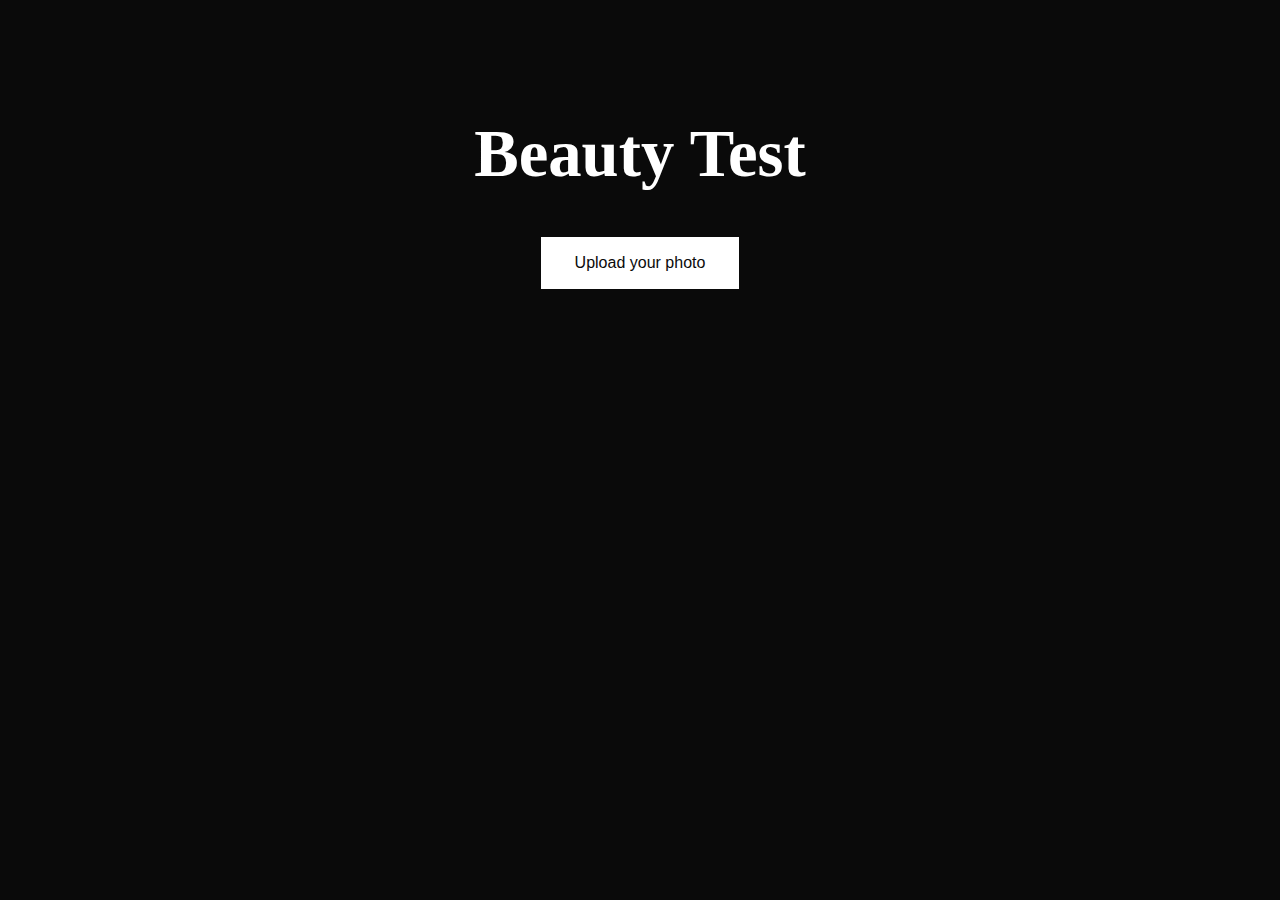
<file: index.html>
<head>
  <!-- Global site tag (gtag.js) - Google Analytics -->
<script async src="https://www.googletagmanager.com/gtag/js?id=UA-107055375-3"></script>
<script>
  window.dataLayer = window.dataLayer || [];
  function gtag(){dataLayer.push(arguments);}
  gtag('js', new Date());

  gtag('config', 'UA-107055375-3');
</script>
<title>Beauty Test</title>
  <link rel="stylesheet" href="main.css">
  <script src="main.js"></script>
</head>
<body>
  <input onchange="redirect()" type="file" id="fileInput" accept="image/*">

  <div class="content">
    <h1 class="header">Beauty Test</h1>
    <button onclick="upload()">Upload your photo</button>
  </div>
</body>
</file>
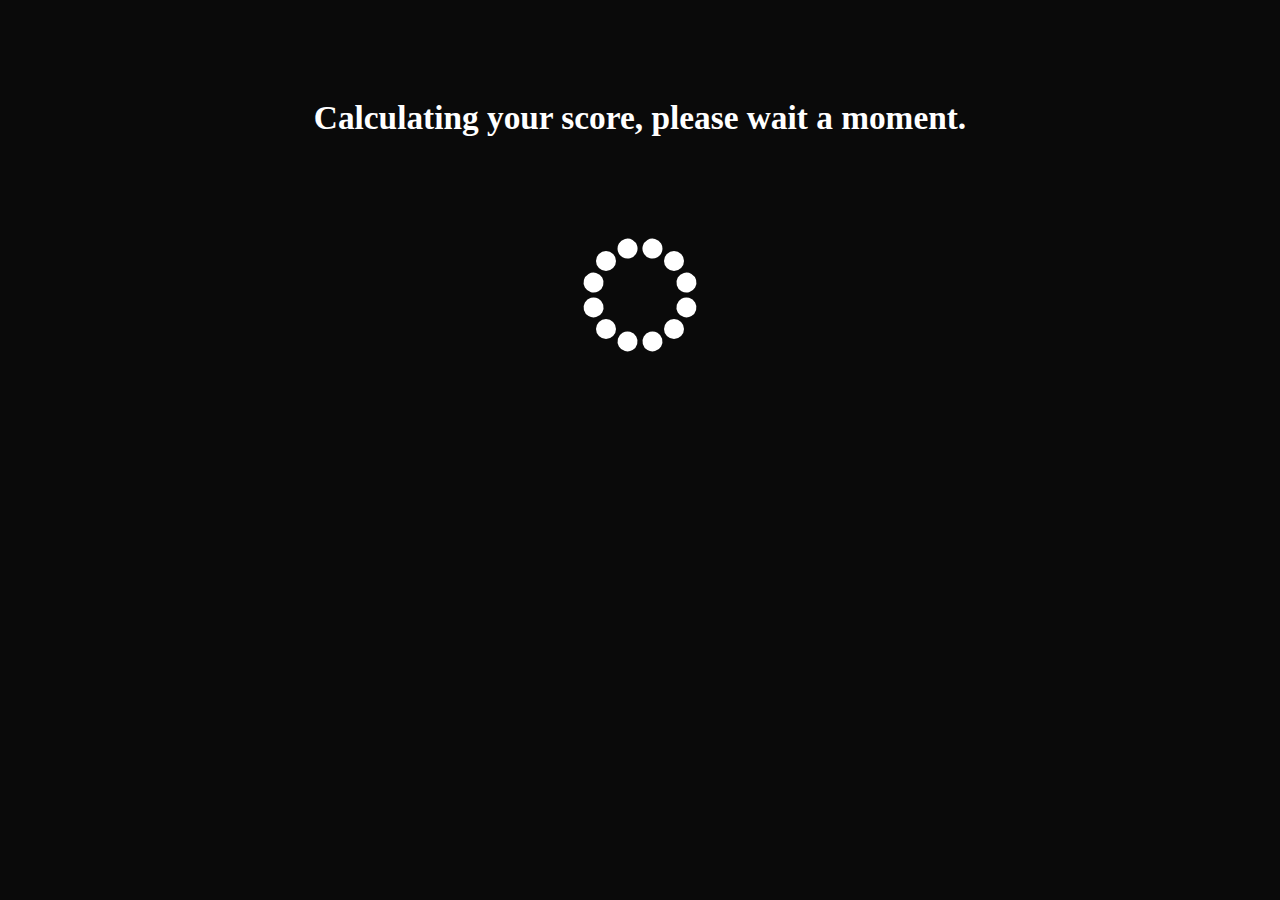
<file: calculate.html>
<head>
  <!-- Global site tag (gtag.js) - Google Analytics -->
<script async src="https://www.googletagmanager.com/gtag/js?id=UA-107055375-3"></script>
<script>
  window.dataLayer = window.dataLayer || [];
  function gtag(){dataLayer.push(arguments);}
  gtag('js', new Date());

  gtag('config', 'UA-107055375-3');
</script>
<title>Beauty Test - Calculating</title>
  <link rel="stylesheet" href="main.css">
  <link rel="stylesheet" href="loading.css">
  <script src="main.js"></script>
</head>
<body onload="showScore()">
  <div class="content">
    <h2 class="header">Calculating your score, please wait a moment.</h2>
  </div>
  <div class="sk-circle">
  <div class="sk-circle1 sk-child"></div>
  <div class="sk-circle2 sk-child"></div>
  <div class="sk-circle3 sk-child"></div>
  <div class="sk-circle4 sk-child"></div>
  <div class="sk-circle5 sk-child"></div>
  <div class="sk-circle6 sk-child"></div>
  <div class="sk-circle7 sk-child"></div>
  <div class="sk-circle8 sk-child"></div>
  <div class="sk-circle9 sk-child"></div>
  <div class="sk-circle10 sk-child"></div>
  <div class="sk-circle11 sk-child"></div>
  <div class="sk-circle12 sk-child"></div>
</div>
</body>
</file>
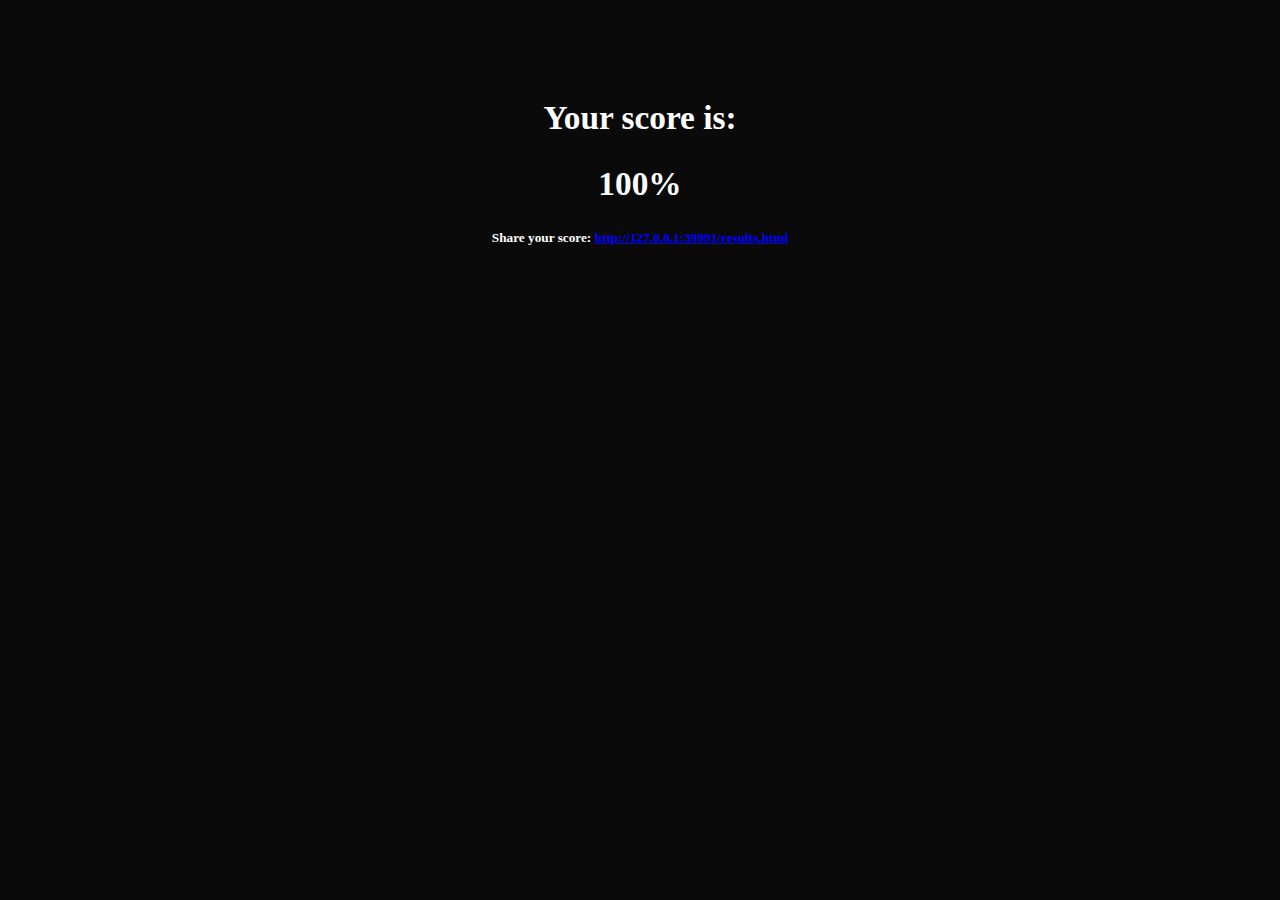
<file: results.html>
<head>
  <!-- Global site tag (gtag.js) - Google Analytics -->
<script async src="https://www.googletagmanager.com/gtag/js?id=UA-107055375-3"></script>
<script>
  window.dataLayer = window.dataLayer || [];
  function gtag(){dataLayer.push(arguments);}
  gtag('js', new Date());

  gtag('config', 'UA-107055375-3');
</script>
<title>Beauty Test - Results</title>
  <link rel="stylesheet" href="main.css">
  <script src="main.js"></script>
</head>
<body onload="populateShareScore()">
  <div class="content">
    <h2 class="header">Your score is:</h1>
    <h2 class="header">100%</h1>
    <h5 class="header" id="shareScore">Share your score: </h5>
  </div>
</body>
</file>
<file: main.css>
body
{
background-color: #0a0a0a
}

h1
{
font-size: 50pt;
}
h2
{
font-size: 25pt;
}

.header
{
  color: white;
  font-family: "verdana";

}

button
{
  background-color: white;
border: none;
color: white;
padding: 15px 32px;
text-align: center;
text-decoration: none;
display: inline-block;
font-size: 16px;
color: #0a0a0a;
border: 2px solid white;
}

button:hover
{
  background-color: black;
color: white;
}

input
{
position: absolute;
top: -100px;
}

.content
{
  margin: auto;
 width: 70%;
 padding: 10px;
 padding-top: 5%;
 text-align: center;
}
</file>
<file: loading.css>
.sk-circle {
  margin: 100px auto;
  width: 40px;
  height: 40px;
  position: relative;
}
.sk-circle .sk-child {
  width: 100%;
  height: 100%;
  position: absolute;
  left: 0;
  top: 0;
}
.sk-circle .sk-child:before {
  content: '';
  display: block;
  margin: -60%;
  width: 50%;
  height: 50%;
  background-color: white;
  border-radius: 100%;
  -webkit-animation: sk-circleBounceDelay 1.2s infinite ease-in-out both;
          animation: sk-circleBounceDelay 1.2s infinite ease-in-out both;
}
.sk-circle .sk-circle2 {
  -webkit-transform: rotate(30deg);
      -ms-transform: rotate(30deg);
          transform: rotate(30deg); }
.sk-circle .sk-circle3 {
  -webkit-transform: rotate(60deg);
      -ms-transform: rotate(60deg);
          transform: rotate(60deg); }
.sk-circle .sk-circle4 {
  -webkit-transform: rotate(90deg);
      -ms-transform: rotate(90deg);
          transform: rotate(90deg); }
.sk-circle .sk-circle5 {
  -webkit-transform: rotate(120deg);
      -ms-transform: rotate(120deg);
          transform: rotate(120deg); }
.sk-circle .sk-circle6 {
  -webkit-transform: rotate(150deg);
      -ms-transform: rotate(150deg);
          transform: rotate(150deg); }
.sk-circle .sk-circle7 {
  -webkit-transform: rotate(180deg);
      -ms-transform: rotate(180deg);
          transform: rotate(180deg); }
.sk-circle .sk-circle8 {
  -webkit-transform: rotate(210deg);
      -ms-transform: rotate(210deg);
          transform: rotate(210deg); }
.sk-circle .sk-circle9 {
  -webkit-transform: rotate(240deg);
      -ms-transform: rotate(240deg);
          transform: rotate(240deg); }
.sk-circle .sk-circle10 {
  -webkit-transform: rotate(270deg);
      -ms-transform: rotate(270deg);
          transform: rotate(270deg); }
.sk-circle .sk-circle11 {
  -webkit-transform: rotate(300deg);
      -ms-transform: rotate(300deg);
          transform: rotate(300deg); }
.sk-circle .sk-circle12 {
  -webkit-transform: rotate(330deg);
      -ms-transform: rotate(330deg);
          transform: rotate(330deg); }
.sk-circle .sk-circle2:before {
  -webkit-animation-delay: -1.1s;
          animation-delay: -1.1s; }
.sk-circle .sk-circle3:before {
  -webkit-animation-delay: -1s;
          animation-delay: -1s; }
.sk-circle .sk-circle4:before {
  -webkit-animation-delay: -0.9s;
          animation-delay: -0.9s; }
.sk-circle .sk-circle5:before {
  -webkit-animation-delay: -0.8s;
          animation-delay: -0.8s; }
.sk-circle .sk-circle6:before {
  -webkit-animation-delay: -0.7s;
          animation-delay: -0.7s; }
.sk-circle .sk-circle7:before {
  -webkit-animation-delay: -0.6s;
          animation-delay: -0.6s; }
.sk-circle .sk-circle8:before {
  -webkit-animation-delay: -0.5s;
          animation-delay: -0.5s; }
.sk-circle .sk-circle9:before {
  -webkit-animation-delay: -0.4s;
          animation-delay: -0.4s; }
.sk-circle .sk-circle10:before {
  -webkit-animation-delay: -0.3s;
          animation-delay: -0.3s; }
.sk-circle .sk-circle11:before {
  -webkit-animation-delay: -0.2s;
          animation-delay: -0.2s; }
.sk-circle .sk-circle12:before {
  -webkit-animation-delay: -0.1s;
          animation-delay: -0.1s; }

@-webkit-keyframes sk-circleBounceDelay {
  0%, 80%, 100% {
    -webkit-transform: scale(0);
            transform: scale(0);
  } 40% {
    -webkit-transform: scale(1);
            transform: scale(1);
  }
}

@keyframes sk-circleBounceDelay {
  0%, 80%, 100% {
    -webkit-transform: scale(0);
            transform: scale(0);
  } 40% {
    -webkit-transform: scale(1);
            transform: scale(1);
  }
}
</file>
